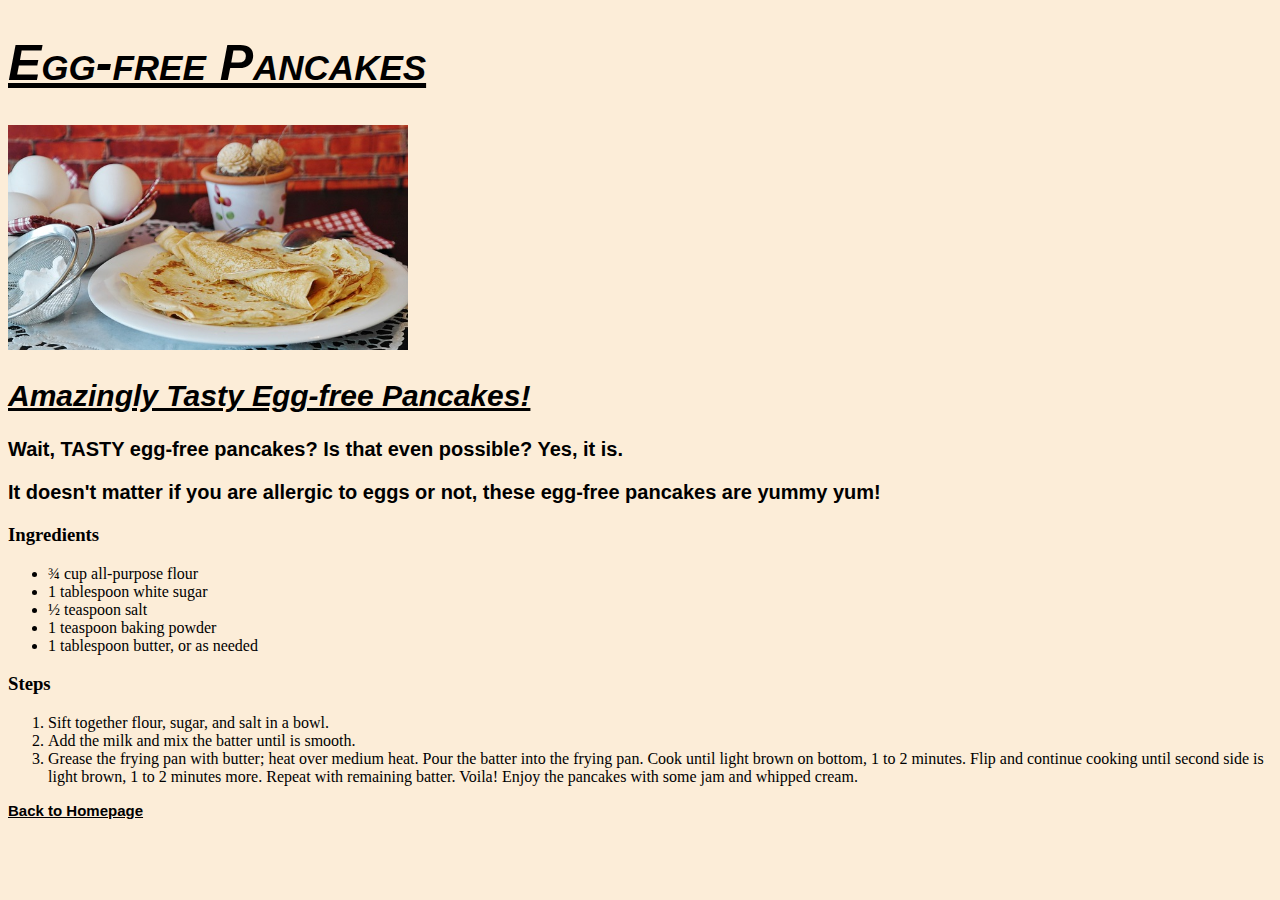
<file: recipes/egg-free-pancakes.html>
<!DOCTYPE html>
<html lang="en">
  <head>
    <meta charset="UTF-8" />
    <title>Document</title>
    <link rel="stylesheet" href="style.css" />
  </head>

  <body>
    <h1>Egg-free Pancakes</h1>
    <img src="../images/pancakes-g017b57838_640.jpg" alt="Photo of pancakes" />
    <h2>Amazingly Tasty Egg-free Pancakes!</h2>
    <p>Wait, TASTY egg-free pancakes? Is that even possible? Yes, it is.</p>
    <p>
      It doesn't matter if you are allergic to eggs or not, these egg-free
      pancakes are yummy yum!
    </p>
    <h3>Ingredients</h3>
    <ul>
      <li>¾ cup all-purpose flour</li>
      <li>1 tablespoon white sugar</li>
      <li>½ teaspoon salt</li>
      <li>1 teaspoon baking powder</li>
      <li>1 tablespoon butter, or as needed</li>
    </ul>

    <h3>Steps</h3>
    <ol>
      <li>Sift together flour, sugar, and salt in a bowl.</li>
      <li>Add the milk and mix the batter until is smooth.</li>
      <li>
        Grease the frying pan with butter; heat over medium heat. Pour the
        batter into the frying pan. Cook until light brown on bottom, 1 to 2
        minutes. Flip and continue cooking until second side is light brown, 1
        to 2 minutes more. Repeat with remaining batter. Voila! Enjoy the
        pancakes with some jam and whipped cream.
      </li>
    </ol>
    <p id="homepage"><a href="/index.html">Back to Homepage</a></p>
  </body>
</html>
</file>
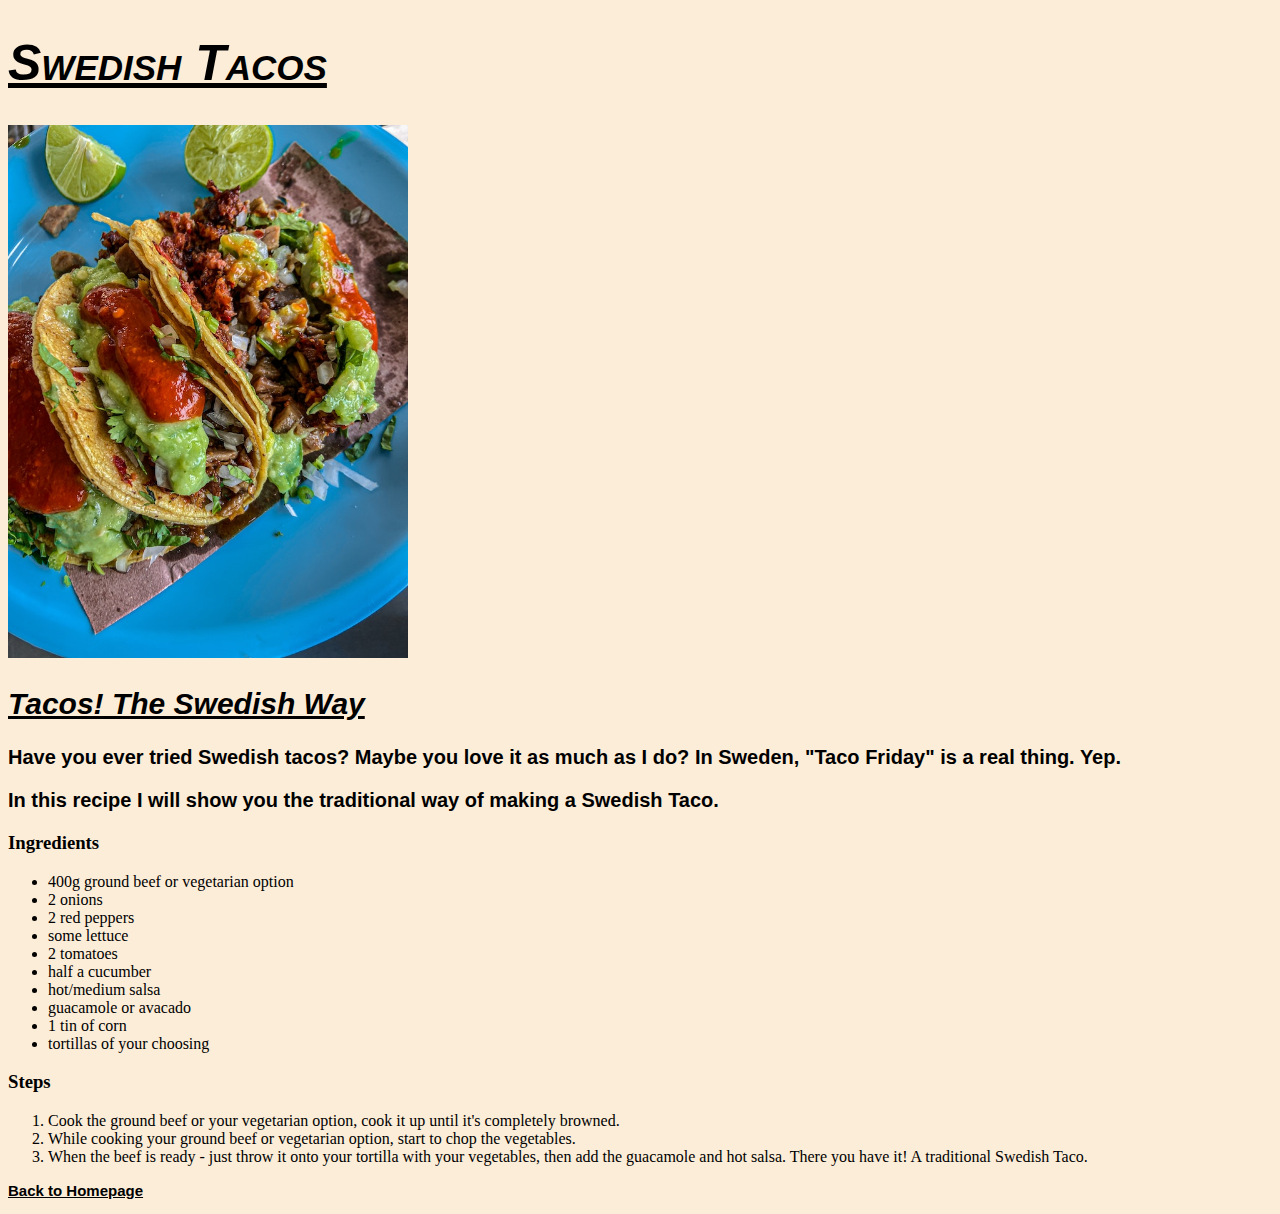
<file: recipes/swedish-tacos.html>
<!DOCTYPE html>
<html lang="en">
  <head>
    <meta charset="UTF-8" />
    <title>Document</title>
    <link rel="stylesheet" href="style.css" />
  </head>

  <body>
    <h1>Swedish Tacos</h1>
    <img
      src="../images/pexels-alejandro-pérez-8999152.jpg"
      alt="Photo of Tacos"
    />
    <h2>Tacos! The Swedish Way</h2>
    <p>
      Have you ever tried Swedish tacos? Maybe you love it as much as I do? In
      Sweden, "Taco Friday" is a real thing. Yep.
    </p>
    <p>
      In this recipe I will show you the traditional way of making a Swedish
      Taco.
    </p>
    <h3>Ingredients</h3>
    <ul>
      <li>400g ground beef or vegetarian option</li>
      <li>2 onions</li>
      <li>2 red peppers</li>
      <li>some lettuce</li>
      <li>2 tomatoes</li>
      <li>half a cucumber</li>
      <li>hot/medium salsa</li>
      <li>guacamole or avacado</li>
      <li>1 tin of corn</li>
      <li>tortillas of your choosing</li>
    </ul>

    <h3>Steps</h3>
    <ol>
      <li>
        Cook the ground beef or your vegetarian option, cook it up until it's
        completely browned.
      </li>
      <li>
        While cooking your ground beef or vegetarian option, start to chop the
        vegetables.
      </li>
      <li>
        When the beef is ready - just throw it onto your tortilla with your
        vegetables, then add the guacamole and hot salsa. There you have it! A
        traditional Swedish Taco.
      </li>
    </ol>
    <p id="homepage"><a href="/index.html">Back to Homepage</a></p>
  </body>
</html>
</file>
<file: recipes/style.css>
* {
    background-color:rgb(252, 237, 216);
    color: black;
}

h1, h2{
    font-family: Arial, Helvetica, sans-serif;
    font-size: 50px;
    font-weight: bold;
    font-style: italic;
    font-variant: small-caps;
    text-decoration-line: underline;
}

p {
    font-family: Arial, Helvetica, sans-serif;
    font-size: 20px;
    font-weight: bold;
}

img {
    height: auto;
    width: 400px
}

h2 {
    font-size: 30px;
    font-variant: normal
}

#homepage {
    font-size: 15px;
    
}
</file>
